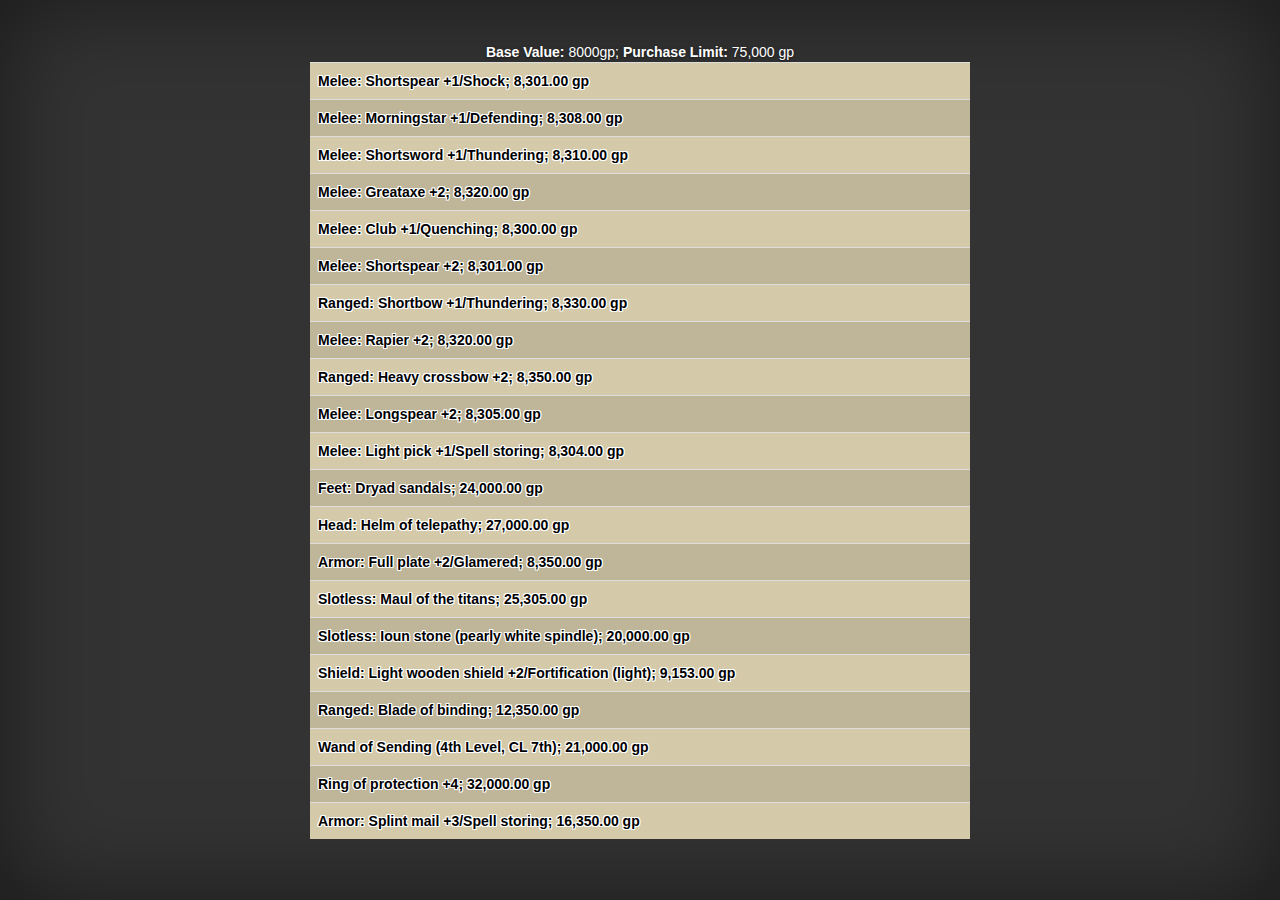
<file: Magnimar/index.html>
<!doctype html>
<html>
    <!-- This file is part of a software package, released using the "MIT
    license".  Details will be added to this file in a future revision.
    -->

    <meta charset="utf-8"/>

    <head>
        <title>Magnimar</title>

        <!-- jQuery -->
        <!-- Min version, hosted on Google -->
        <script src="http://ajax.googleapis.com/ajax/libs/jquery/1.8.0/jquery.min.js"/></script>

        <!-- Style sheet links -->
        <link rel="stylesheet" href="https://maxcdn.bootstrapcdn.com/bootstrap/3.3.4/css/bootstrap.min.css">
        <link rel="stylesheet" href="../cover.css" type="text/css"
            media="screen" />
    </head>

    <body>
        <div class="site-wrapper">

      		<div class="site-wrapper-inner">

        		<div class="cover-container">

          			<div class="inner cover">


				        <strong>Base Value:</strong> 8000gp; <strong>Purchase Limit:</strong> 75,000 gp

				        <table class="table table-striped .table-bordered">
			              <tbody>
					        <tr><th>Melee: Shortspear +1/Shock; 8,301.00 gp</th></tr>
					        <tr><th>Melee: Morningstar +1/Defending; 8,308.00 gp</th></tr>
					        <tr><th>Melee: Shortsword +1/Thundering; 8,310.00 gp</th></tr>
					        <tr><th>Melee: Greataxe +2; 8,320.00 gp</th></tr>
					        <tr><th>Melee: Club +1/Quenching; 8,300.00 gp</th></tr>
					        <tr><th>Melee: Shortspear +2; 8,301.00 gp</th></tr>
					        <tr><th>Ranged: Shortbow +1/Thundering; 8,330.00 gp</th></tr>
					        <tr><th>Melee: Rapier +2; 8,320.00 gp</th></tr>
					        <tr><th>Ranged: Heavy crossbow +2; 8,350.00 gp</th></tr>
					        <tr><th>Melee: Longspear +2; 8,305.00 gp</th></tr>
					        <tr><th>Melee: Light pick +1/Spell storing; 8,304.00 gp</th></tr>
					        <tr><th>Feet: Dryad sandals; 24,000.00 gp</th></tr>
					        <tr><th>Head: Helm of telepathy; 27,000.00 gp</th></tr>
					        <tr><th>Armor: Full plate +2/Glamered; 8,350.00 gp</th></tr>
					        <tr><th>Slotless: Maul of the titans; 25,305.00 gp</th></tr>
					        <tr><th>Slotless: Ioun stone (pearly white spindle); 20,000.00 gp</th></tr>
					        <tr><th>Shield: Light wooden shield +2/Fortification (light); 9,153.00 gp</th></tr>
					        <tr><th>Ranged: Blade of binding; 12,350.00 gp</th></tr>
					        <tr><th>Wand of Sending (4th Level, CL 7th); 21,000.00 gp</th></tr>
					        <tr><th>Ring of protection +4; 32,000.00 gp</th></tr>
					        <tr><th>Armor: Splint mail +3/Spell storing; 16,350.00 gp</th></tr>			               
			              </tbody>
			            </table>



			        </div>
		        </div>
	        </div>
        </div>

    </body>
</html>
</file>
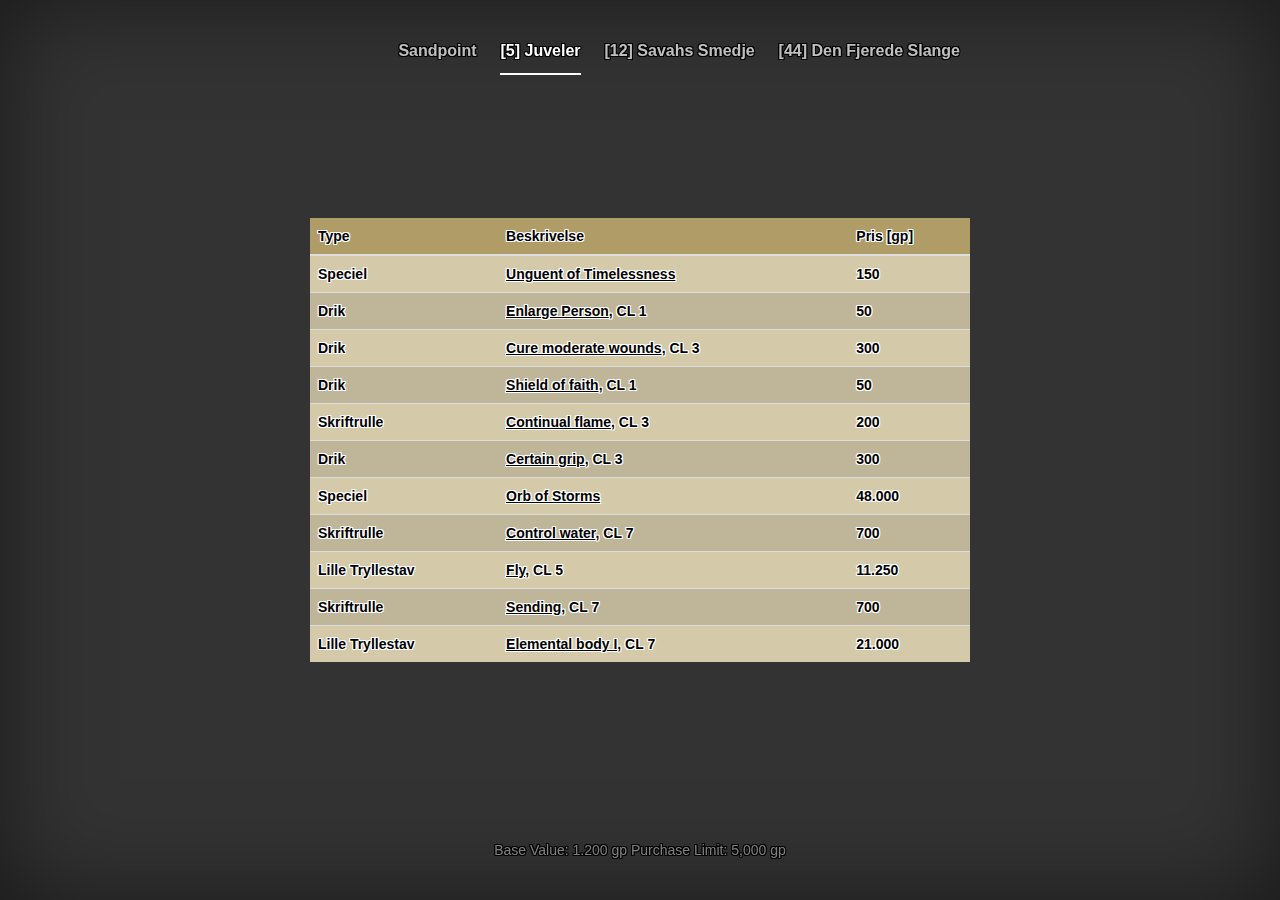
<file: shop1.html>
<!DOCTYPE html>
<html lang="en">
  <head>
    <meta charset="utf-8">
    <meta http-equiv="X-UA-Compatible" content="IE=edge">
    <meta name="viewport" content="width=device-width, initial-scale=1">
    <meta name="description" content="Shop Amok">
    <meta name="author" content="Jacob Søgaard">

    <title>Sandpoint Shopping</title>

    <!-- Bootstrap core CSS -->
    <link href="https://maxcdn.bootstrapcdn.com/bootstrap/3.3.2/css/bootstrap.min.css" rel="stylesheet">

    <!-- Custom styles for this template -->
    <link href="cover.css" rel="stylesheet">

    <!-- HTML5 shim and Respond.js for IE8 support of HTML5 elements and media queries -->
    <!--[if lt IE 9]>
      <script src="https://oss.maxcdn.com/html5shiv/3.7.2/html5shiv.min.js"></script>
      <script src="https://oss.maxcdn.com/respond/1.4.2/respond.min.js"></script>
    <![endif]-->
    <script src="https://ajax.googleapis.com/ajax/libs/jquery/1.11.2/jquery.min.js"></script>
    <script> 
      $(function(){
        $("#navbar").load("navbar.html",function(){
          $( "li" ).each(function() {
            $(this).removeClass("active");
          });
          $("#shop1").addClass('active');
        }); 
      });
    </script>  
  </head>

  <body>

    <div class="site-wrapper">

      <div class="site-wrapper-inner">

        <div class="cover-container">

          <div id="navbar"></div>

          <div class="inner cover">
          	<table class="table table-striped .table-bordered">
              <thead>
                <tr>
                  <th>Type</th>
                  <th>Beskrivelse</th>
                  <th>Pris [gp]</th>
                </tr>
              </thead>
              <tbody>
                <tr>
                  <th>Speciel</th>
                  <th><a href="http://paizo.com/pathfinderRPG/prd/magicItems/wondrousItems.html#unguent-of-timelessness" target="_blank">Unguent of Timelessness</a></th>
                  <th>150</th>
                </tr>
                <tr>
                  <th>Drik</th>
                  <th><a href="http://paizo.com/pathfinderRPG/prd/spells/enlargePerson.html" target="_blank">Enlarge Person</a>, CL 1</th>
                  <th>50</th>
                </tr>
                <tr>
                  <th>Drik</th>
                  <th><a href="http://paizo.com/pathfinderRPG/prd/spells/Curemoderatewounds.html" target="_blank">Cure moderate wounds</a>, CL 3</th>
                  <th>300</th>
                </tr>
                <tr>
                  <th>Drik</th>
                  <th><a href="http://paizo.com/pathfinderRPG/prd/spells/Shieldoffaith.html" target="_blank">Shield of faith</a>, CL 1</th>
                  <th>50</th>
                </tr>
                <tr>
                  <th>Skriftrulle</th>
                  <th><a href="http://paizo.com/pathfinderRPG/prd/spells/continualflame.html" target="_blank">Continual flame</a>, CL 3</th>
                  <th>200</th>
                </tr>
                <tr>
                  <th>Drik</th>
                  <th><a href="http://paizo.com/pathfinderRPG/prd/ultimateCombat/spells/certainGrip.html" target="_blank">Certain grip</a>, CL 3</th>
                  <th>300</th>
                </tr>
                <tr>
                  <th>Speciel</th>
                  <th><a href="http://paizo.com/pathfinderRPG/prd/magicItems/wondrousItems.html#orb-of-storms" target="_blank">Orb of Storms</a></th>
                  <th>48.000</th>
                </tr>
                <tr>
                  <th>Skriftrulle</th>
                  <th><a href="http://paizo.com/pathfinderRPG/prd/spells/Controlwater.html" target="_blank">Control water</a>, CL 7</th>
                  <th>700</th>
                </tr>
                <tr>
                  <th>Lille Tryllestav</th>
                  <th><a href="http://paizo.com/pathfinderRPG/prd/spells/Fly.html" target="_blank">Fly</a>, CL 5</th>
                  <th>11.250</th>
                </tr>
                <tr>
                  <th>Skriftrulle</th>
                  <th><a href="http://paizo.com/pathfinderRPG/prd/spells/Sending.html" target="_blank">Sending</a>, CL 7</th>
                  <th>700</th>
                </tr>
                <tr>
                  <th>Lille Tryllestav</th>
                  <th><a href="http://paizo.com/pathfinderRPG/prd/spells/Elementalbody.html" target="_blank">Elemental body I</a>, CL 7</th>
                  <th>21.000</th>
                </tr>
              </tbody>
            </table>
          </div>

          <div class="mastfoot">
            <div class="inner">
              <p>Base Value: 1.200 gp           Purchase Limit: 5,000 gp</p>
            </div>
          </div>

        </div>

      </div>

    </div>

    <!-- Bootstrap core JavaScript
    ================================================== -->
    <!-- Placed at the end of the document so the pages load faster -->
    <script src="https://maxcdn.bootstrapcdn.com/bootstrap/3.3.2/js/bootstrap.min.js"></script>
  </body>
</html>
</file>
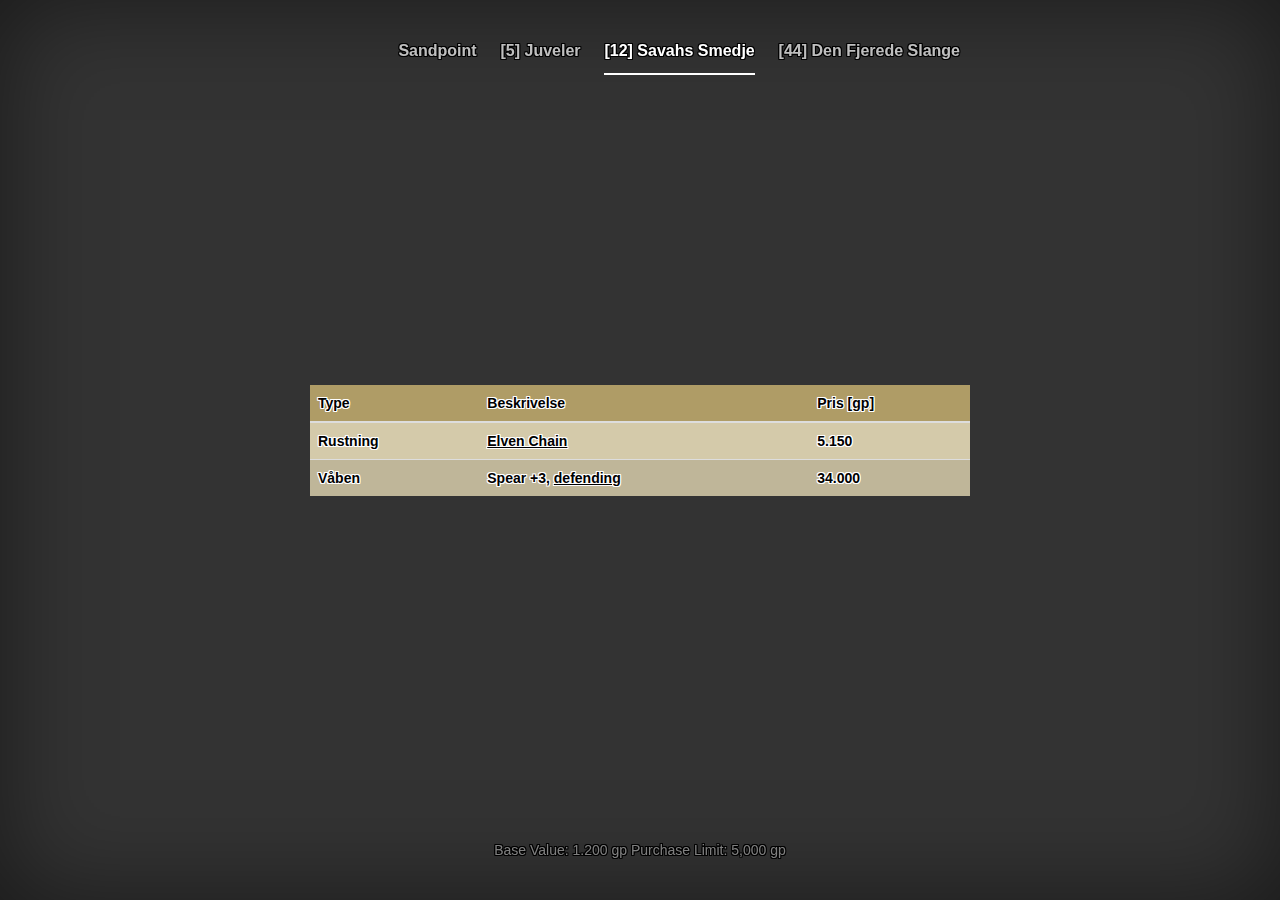
<file: shop2.html>
<!DOCTYPE html>
<html lang="en">
  <head>
    <meta charset="utf-8">
    <meta http-equiv="X-UA-Compatible" content="IE=edge">
    <meta name="viewport" content="width=device-width, initial-scale=1">
    <meta name="description" content="Shop Amok">
    <meta name="author" content="Jacob Søgaard">

    <title>Sandpoint Shopping</title>

    <!-- Bootstrap core CSS -->
    <link href="https://maxcdn.bootstrapcdn.com/bootstrap/3.3.2/css/bootstrap.min.css" rel="stylesheet">

    <!-- Custom styles for this template -->
    <link href="cover.css" rel="stylesheet">

    <!-- HTML5 shim and Respond.js for IE8 support of HTML5 elements and media queries -->
    <!--[if lt IE 9]>
      <script src="https://oss.maxcdn.com/html5shiv/3.7.2/html5shiv.min.js"></script>
      <script src="https://oss.maxcdn.com/respond/1.4.2/respond.min.js"></script>
    <![endif]-->
    <script src="https://ajax.googleapis.com/ajax/libs/jquery/1.11.2/jquery.min.js"></script>
     <script> 
      $(function(){
        $("#navbar").load("navbar.html",function(){
          $( "li" ).each(function() {
            $(this).removeClass("active");
          });
          $("#shop2").addClass('active');
        }); 
      });
    </script>  
  </head>

  <body>

    <div class="site-wrapper">

      <div class="site-wrapper-inner">

        <div class="cover-container">

          <div id="navbar"></div>

          <div class="inner cover">
            <table class="table table-striped .table-bordered">
              <thead>
                <tr>
                  <th>Type</th>
                  <th>Beskrivelse</th>
                  <th>Pris [gp]</th>
                </tr>
              </thead>
              <tbody>
                <tr>
                  <th>Rustning</th>
                  <th><a href="http://paizo.com/pathfinderRPG/prd/magicItems/armor.html#elven-chain" target="_blank">Elven Chain</a></th>
                  <th>5.150</th>
                </tr>
                <tr>
                  <th>Våben</th>
                  <th>Spear +3, <a href="http://paizo.com/pathfinderRPG/prd/magicItems/weapons.html#weapons-defending" target="_blank">defending</a></th>
                  <th>34.000</th>
                </tr>
              </tbody>
            </table>
          </div>

          <div class="mastfoot">
            <div class="inner">
              <p>Base Value: 1.200 gp           Purchase Limit: 5,000 gp</p>
            </div>
          </div>

        </div>

      </div>

    </div>

    <!-- Bootstrap core JavaScript
    ================================================== -->
    <!-- Placed at the end of the document so the pages load faster -->
    <script src="https://maxcdn.bootstrapcdn.com/bootstrap/3.3.2/js/bootstrap.min.js"></script>
  </body>
</html>
</file>
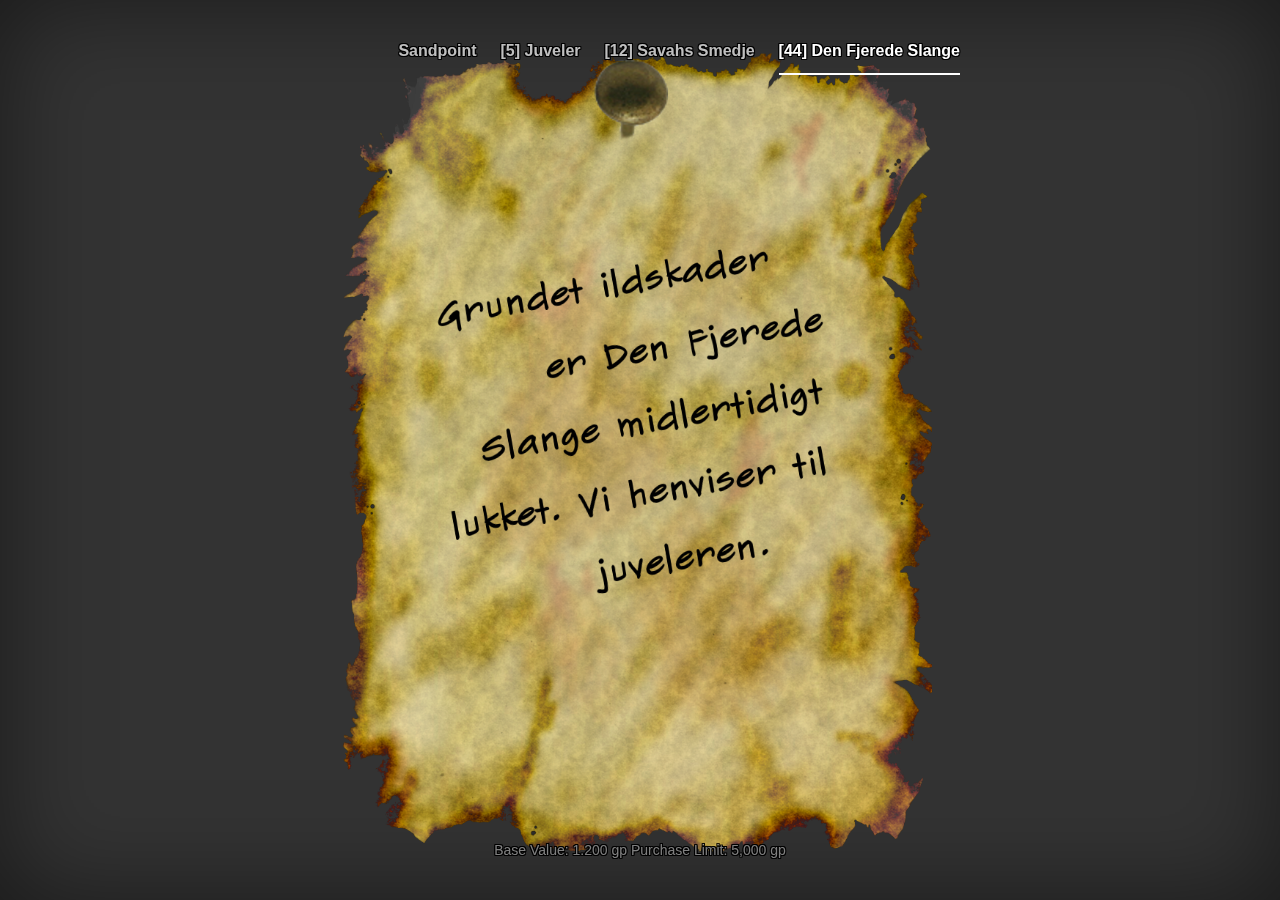
<file: shop3.html>
<!DOCTYPE html>
<html lang="en">
  <head>
    <meta charset="utf-8">
    <meta http-equiv="X-UA-Compatible" content="IE=edge">
    <meta name="viewport" content="width=device-width, initial-scale=1">
    <meta name="description" content="Shop Amok">
    <meta name="author" content="Jacob Søgaard">

    <title>Sandpoint Shopping</title>

    <!-- Bootstrap core CSS -->
    <link href="https://maxcdn.bootstrapcdn.com/bootstrap/3.3.2/css/bootstrap.min.css" rel="stylesheet">

    <!-- Custom styles for this template -->
    <link href="cover.css" rel="stylesheet">

    <!-- HTML5 shim and Respond.js for IE8 support of HTML5 elements and media queries -->
    <!--[if lt IE 9]>
      <script src="https://oss.maxcdn.com/html5shiv/3.7.2/html5shiv.min.js"></script>
      <script src="https://oss.maxcdn.com/respond/1.4.2/respond.min.js"></script>
    <![endif]-->
    <script src="https://ajax.googleapis.com/ajax/libs/jquery/1.11.2/jquery.min.js"></script>
    <script> 
      $(function(){
        $("#navbar").load("navbar.html",function(){
          $( "li" ).each(function() {
            $(this).removeClass("active");
          });
          $("#shop3").addClass('active');
        }); 
      });
    </script>  
  </head>

  <body>

    <div class="site-wrapper">

      <div class="site-wrapper-inner">

        <div class="cover-container">

          <div id="navbar"></div>

          <div class="inner cover">
          	<div id="home">
            	<img src="slange.png" class="img-responsive"></img>
            </div>
          </div>

          <div class="mastfoot">
            <div class="inner">
              <p>Base Value: 1.200 gp           Purchase Limit: 5,000 gp</p>
            </div>
          </div>

        </div>

      </div>

    </div>

    <!-- Bootstrap core JavaScript
    ================================================== -->
    <!-- Placed at the end of the document so the pages load faster -->
    <script src="https://maxcdn.bootstrapcdn.com/bootstrap/3.3.2/js/bootstrap.min.js"></script>
  </body>
</html>
</file>
<file: cover.css>
/*
 * Globals
 */

/* Links */
a,
a:focus,
a:hover {
  color: #fff;
}

/* Custom default button */
.btn-default,
.btn-default:hover,
.btn-default:focus {
  color: #333;
  text-shadow: none; /* Prevent inheritence from `body` */
  background-color: #fff;
  border: 1px solid #fff;
}


/*
 * Base structure
 */

html,
body {
  height: 100%;
  background-color: #333;
}
body {
  color: #fff;
  text-align: center;
  text-shadow: 0 1px 3px rgba(0,0,0,.5);
}

/* Extra markup and styles for table-esque vertical and horizontal centering */
.site-wrapper {
  display: table;
  width: 100%;
  height: 100%; /* For at least Firefox */
  min-height: 100%;
  -webkit-box-shadow: inset 0 0 100px rgba(0,0,0,.5);
          box-shadow: inset 0 0 100px rgba(0,0,0,.5);
}
.site-wrapper-inner {
  display: table-cell;
  vertical-align: top;
}
.cover-container {
  margin-right: auto;
  margin-left: auto;
}

/* Padding for spacing */
.inner {
  padding: 30px;
}


/*
 * Header
 */
.masthead-brand {
  margin-top: 10px;
  margin-bottom: 10px;
}

.masthead-nav > li {
  display: inline-block;
}
.masthead-nav > li + li {
  margin-left: 20px;
}
.masthead-nav > li > a {
  padding-right: 0;
  padding-left: 0;
  font-size: 16px;
  font-weight: bold;
  color: #fff; /* IE8 proofing */
  color: rgba(255,255,255,.75);
  border-bottom: 2px solid transparent;
  text-shadow: 1px 1px #000000,
               1px 0px #000000,
                0px 1px #000000,
                -1px 1px #000000,
                -1px 0px #000000,
                -1px -1px #000000,
                0px -1px #000000,
                1px -1px #000000;
}
.masthead-nav > li > a:hover,
.masthead-nav > li > a:focus {
  background-color: transparent;
  border-bottom-color: #a9a9a9;
  border-bottom-color: rgba(255,255,255,.25);
}
.masthead-nav > .active > a,
.masthead-nav > .active > a:hover,
.masthead-nav > .active > a:focus {
  color: #fff;
  border-bottom-color: #fff;
}

@media (min-width: 768px) {
  .masthead-brand {
    float: left;
  }
  .masthead-nav {
    float: right;
  }
}


/*
 * Cover
 */

.cover {
  padding: 0 20px;
}
.cover .btn-lg {
  padding: 10px 20px;
  font-weight: bold;
}


/*
 * Footer
 */

.mastfoot {
  color: #999; /* IE8 proofing */
  color: rgba(255,255,255,.5);
    text-shadow: 1px 1px #000000,
               1px 0px #000000,
                0px 1px #000000,
                -1px 1px #000000,
                -1px 0px #000000,
                -1px -1px #000000,
                0px -1px #000000,
                1px -1px #000000;
}


/*
 * Affix and center
 */

@media (min-width: 768px) {
  /* Pull out the header and footer */
  .masthead {
    position: fixed;
    top: 0;
  }
  .mastfoot {
    position: fixed;
    bottom: 0;
  }
  /* Start the vertical centering */
  .site-wrapper-inner {
    vertical-align: middle;
  }
  /* Handle the widths */
  .masthead,
  .mastfoot,
  .cover-container {
    width: 100%; /* Must be percentage or pixels for horizontal alignment */
  }
}

@media (min-width: 992px) {
  .masthead,
  .mastfoot,
  .cover-container {
    width: 700px;
  }
}

/* Custom table colors */
.table > thead > tr > td,
.table > thead > tr > th {
    background-color: #AF9C66;
}

.table-striped > tbody > tr:nth-child(2n+1) > td, 
.table-striped > tbody > tr:nth-child(2n+1) > th {
    background-color: #D4CAAA;
}

.table-striped > tbody > tr:nth-child(2n) > td, 
.table-striped > tbody > tr:nth-child(2n) > th {
    background-color: #BFB699;
}

/* Table Links */
.table > tbody > tr > th > a:visited {
    color:#111; 
}

.table > tbody > tr > th > a:hover   {
    color:#000 !important; 
    text-decoration: none !important;
}

.table > tbody > tr > th > a:link {
    color:#000; 
    text-decoration: underline;
}

.table {
    text-shadow: 1px 1px #fff,
               1px 0px #fff,
                0px 1px #fff,
                -1px 1px #fff,
                -1px 0px #fff,
                -1px -1px #fff,
                0px -1px #fff,
                1px -1px #fff;
    color: #000;
}
</file>
